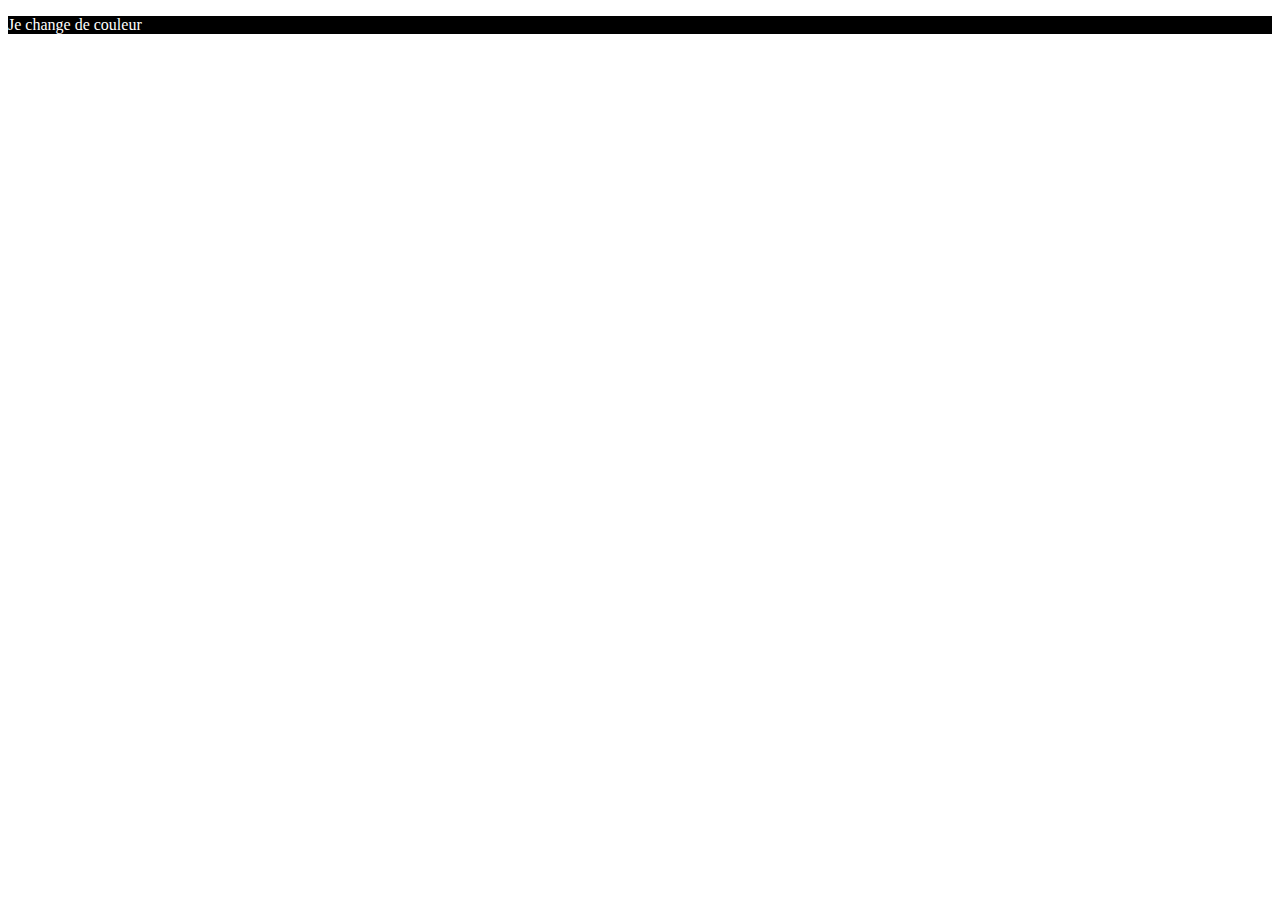
<file: live-1/index.html>
<!DOCTYPE html>
<html lang="en">
<head>
    <meta charset="UTF-8">
    <meta name="viewport" content="width=device-width, initial-scale=1.0">
    <title>Micro interaction - Live #1</title>

    <link rel="stylesheet" href="styles.css">
</head>
<body>
    
    <p class="change-color">Je change de couleur</p>

</body>
</html>
</file>
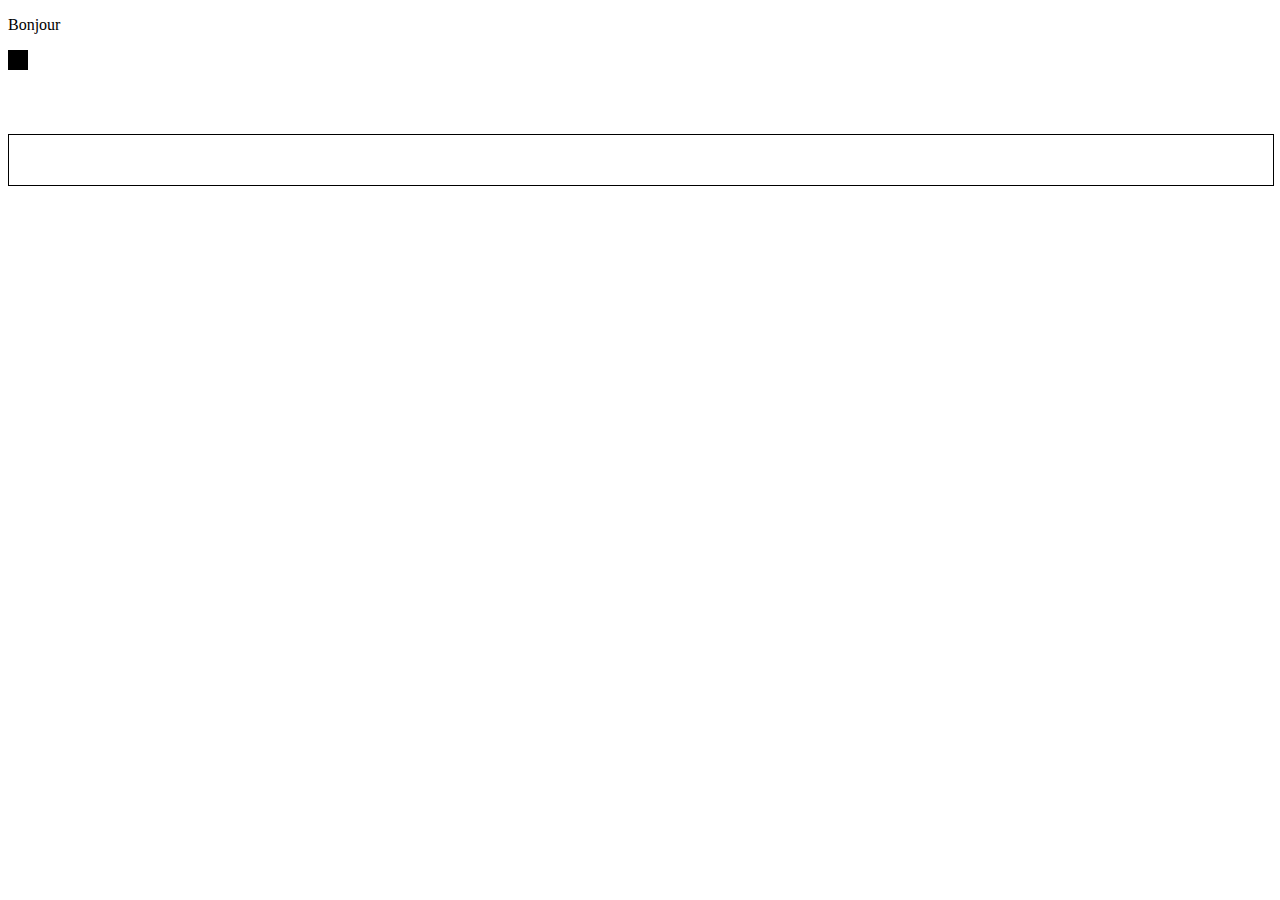
<file: live-2/index.html>
<!DOCTYPE html>
<html lang="en">
<head>
    <meta charset="UTF-8">
    <meta name="viewport" content="width=device-width, initial-scale=1.0">
    <title>La propriété animation</title>

    <link rel="stylesheet" href="style.css">
</head>
<body>

    <p class="blink-color">Bonjour</p>
    <div class="square"></div>
    <div class="progress">
        <div class="progress-bar"></div>
    </div>
    
</body>
</html>
</file>
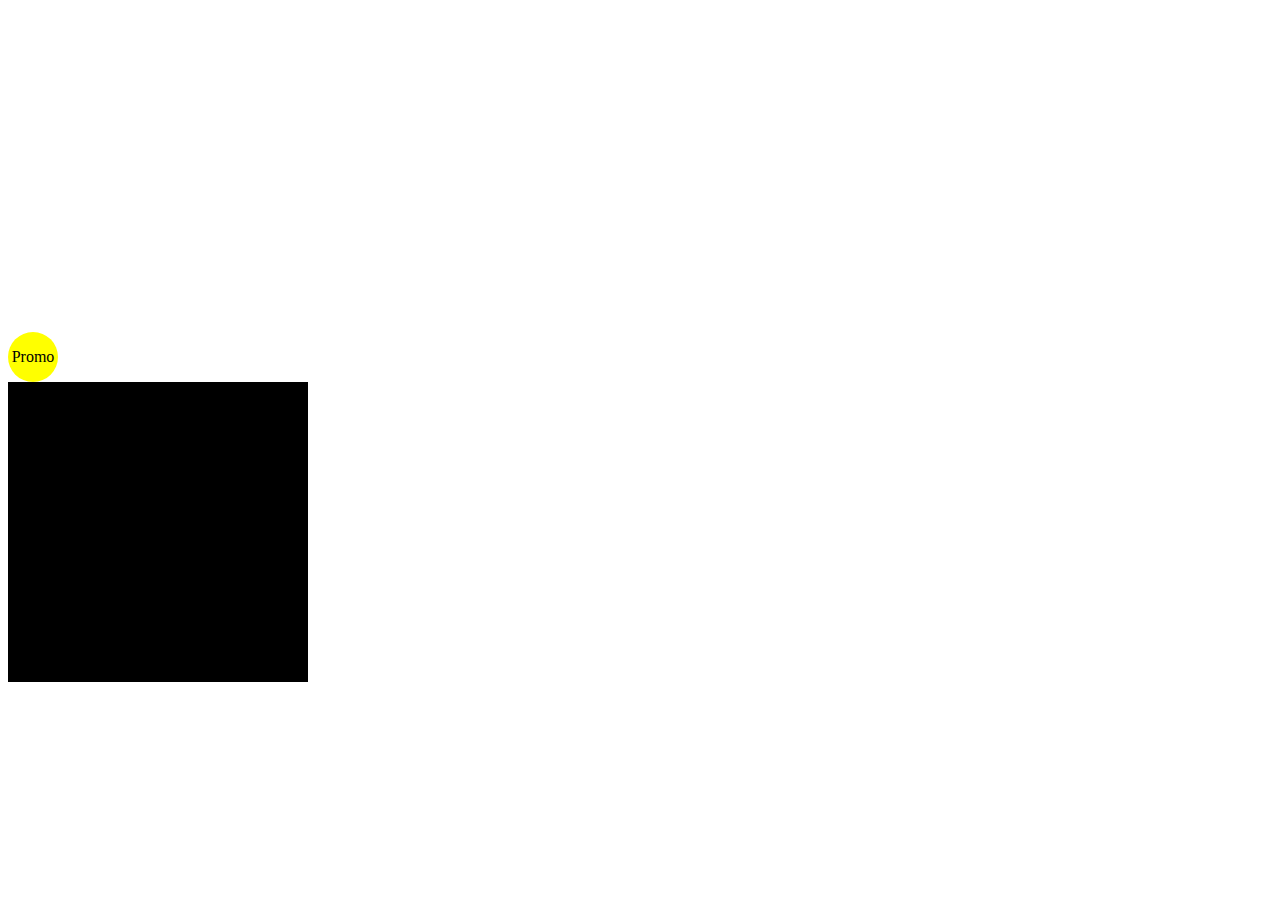
<file: live-3/index.html>
<!DOCTYPE html>
<html lang="en">
<head>
    <meta charset="UTF-8">
    <meta name="viewport" content="width=device-width, initial-scale=1.0">
    <title>Responsive, Accessibilité et Performances</title>

    <link rel="stylesheet" href="style.css">
</head>
<body>

    <ul class="container">

        <li class="card">
            <p class="text">Site e-commerce de chaussures</p>
            <a class="text" href="#">Découvrir le projet</a>
        </li>

        <li class="card">
            <p class="text">Site vitrine du cinéma</p>
            <a class="text" href="#">Découvrir le projet</a>
        </li>

    </ul>

    <div class="promo">Promo</div>

    <div class="square">
        <a href="">Click</a>
    </div>
</body>
</html>
</file>
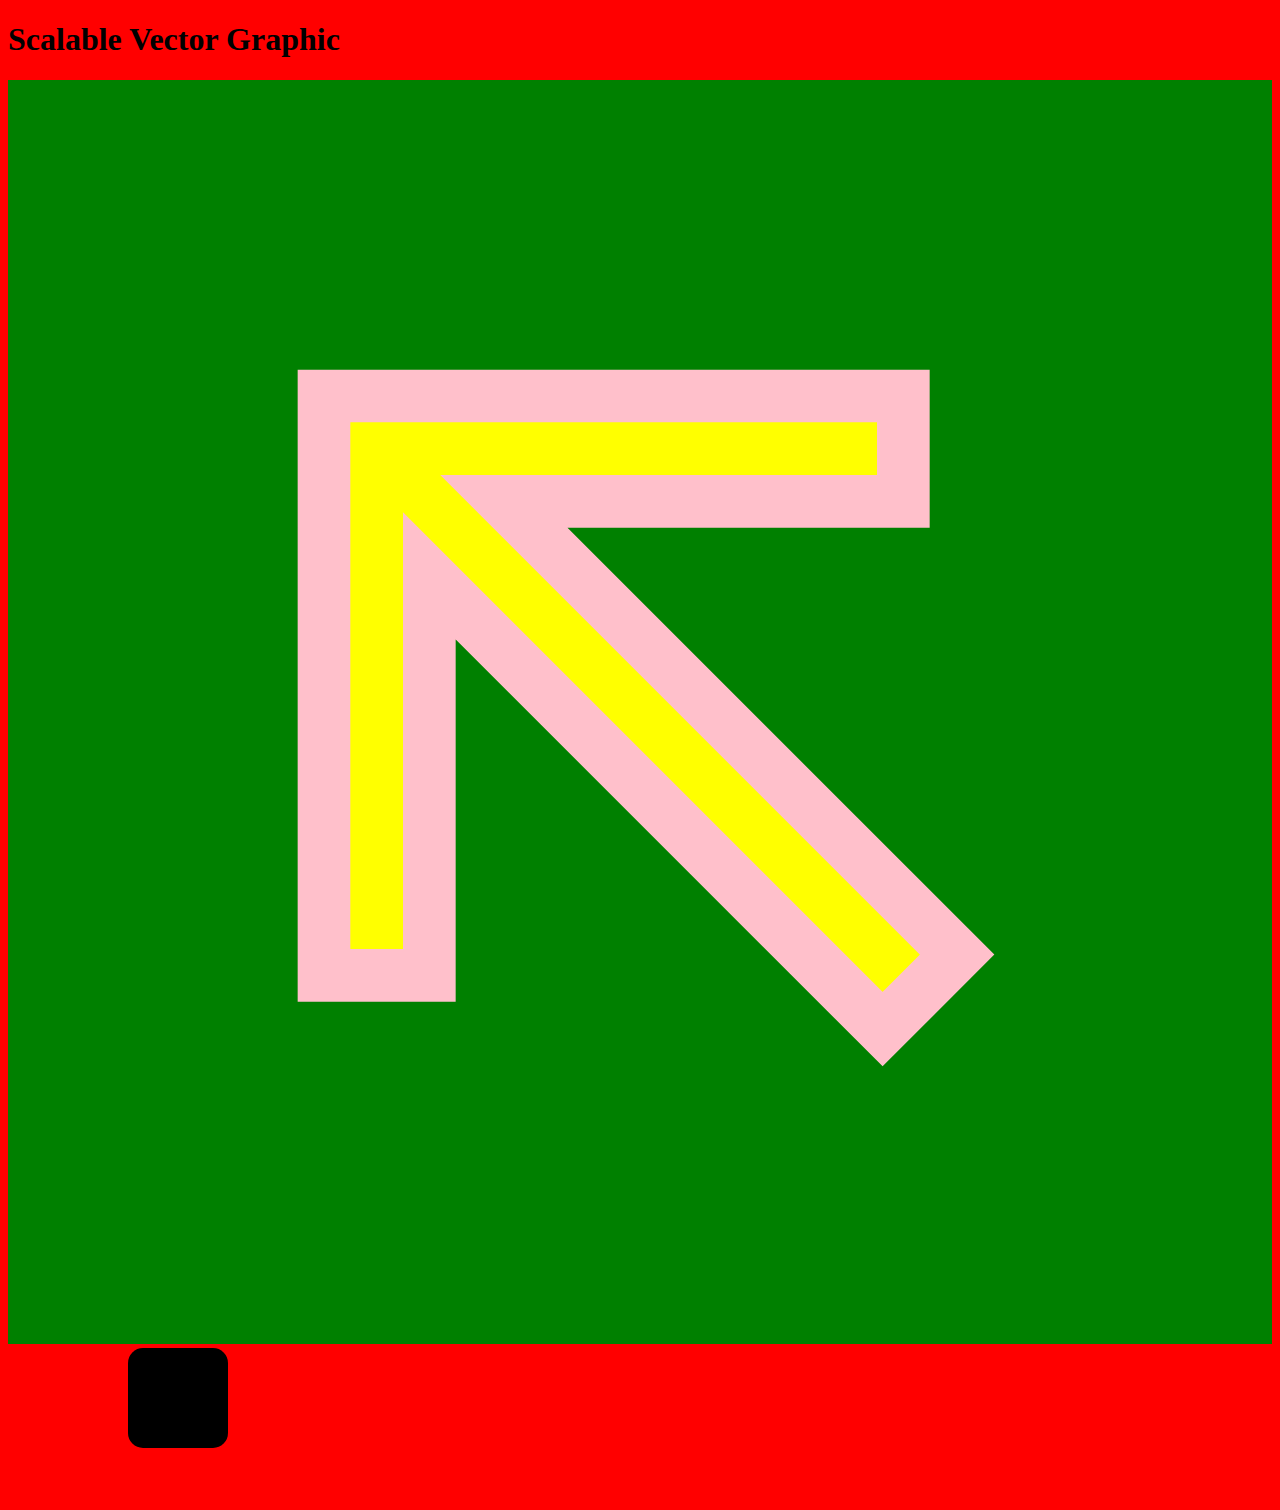
<file: live-4/index.html>
<!DOCTYPE html>
<html lang="en">
  <head>
    <meta charset="UTF-8" />
    <meta name="viewport" content="width=device-width, initial-scale=1.0" />
    <title>Le SVG</title>

    <link rel="stylesheet" href="style.css" />
  </head>
  <body>
    <h1>Scalable Vector Graphic</h1>

    <svg class="arrow" xmlns="http://www.w3.org/2000/svg" viewBox="0 0 24 24">
      <path
        d="M9.41421 8L18.0208 16.6066L16.6066 18.0208L8 9.41421V17H6V6H17V8H9.41421Z"
      ></path>
    </svg>

    <svg>
      <rect
        class="first-rect"
        x="0"
        y="0"
        width="100"
        height="100"
        rx="15"
        ry="15"
      />
      <rect class="second-rect" x="120" y="0" width="100" height="100" rx="15">
        <animate
          attributeName="rx"
          values="15;50;15"
          dur="3s"
          repeatCount="2"
          begin="click"
          id="first"
        />
        <animate
          attributeName="fill"
          values="black;yellow;blue"
          dur="3s"
          repeatCount="5"
          begin="first.end"
        />
      </rect>
    </svg>
  </body>
</html>
</file>
<file: live-1/styles.css>
/* 
Micro-intéractions les principes :
> TRIGGER : Quand ? Click, Survol, Scroll, Case cochée, etc...
> RÈGLE : Chaque élément cliquable doit avoir une animation de survol
*/


/* ETAT A */
.change-color {
    color: white;
    background-color: black;
    /* Version longue :
    transition-property: background-color;
    transition-duration: 1s;
    transition-delay: 0s;
    transition-timing-function: cubic-bezier(0,.45,0,1);
    */
    /* transition: background-color 1s cubic-bezier(0,.45,0,1), color 1s cubic-bezier(0,.45,0,1); */
    transition: all 5s cubic-bezier(0,.45,0,1);
}

/* ETAT B */
.change-color:hover {
    color: red;
    background-color: chartreuse;
}
</file>
<file: live-2/style.css>
/* animation: change mon texte de couleur toutes les x seconde sans fin */;
.blink-color {
    color: blue;
    animation-name: colorBlink;
    animation-duration: 3s;
    animation-iteration-count: infinite;
}

@keyframes colorBlink {
    0% {
        color: red
    }
    50% {
        color: green
    }
    100% {
        color: yellow
    }
}


/* animation : plusieurs propriétés CSS qui s'animent en boucle avec un mouvement Aller / Retour*/
.square {
    width: 20px;
    height: 20px;
    position: absolute;
    background-color: black;
    animation-name: squareAnimation;
    animation-duration: 4s;
    animation-iteration-count: infinite;
    animation-timing-function: linear;
    animation-direction: alternate-reverse;
    animation-delay: 2s;
}

@keyframes squareAnimation {
    0% {
        left: 0;
        background-color: black;
        border-radius: 0;
    }
    50% {
        border-radius: 50%;
    }
    100% {
        left: calc(100% - 20px);
        background-color: red;
    } 
}


.progress {
    margin-top: 100px;
    width: 100%;
    height: 50px;
    border: solid 1px black
}

.progress-bar {
    height: 100%;
    width: 0%;
    background-color: black;
    animation-name: progression;
    animation-duration: 10s;
    animation-fill-mode: forwards;
    animation-play-state: paused;
}

.progress:hover .progress-bar {
    animation-play-state: running;
}

@keyframes progression {
    0% {
        width: 0px;
    }
    100% {
        width: 100%;
    }
}
</file>
<file: live-3/style.css>
.container {
    display: flex;
    gap: 50px;
}

.card {
    width: 300px;
    height: 300px;
    color: white;
    background-image: url(https://picsum.photos/300);
    display: flex;
    justify-content: center;
    align-items: center;
    flex-direction: column;
}

a {
    color: inherit;
}

/* 
Si des micro-interactions au hover contiennent 
un contenu important pour le parcours utilisateur
on les affichent par défaut sur mobile.
*/
@media screen and (min-width: 700px) {

    .card .text:nth-child(2) {
        transition-delay: 0;
    }

    .card .text {
        position: relative;
        opacity: 0;
        top: 20px;
        transition: all 0.3s ease-out;
    }

    .card:hover .text:nth-child(2) {
        transition-delay: 0.15s;
    }

    .card:hover .text {
        opacity: 1;
        top: 0;
    }
}


.promo {
    width: 50px;
    height: 50px;
    border-radius: 100%;
    display: flex;
    justify-content: center;
    align-items: center;
    animation: anim-promo 500ms ease infinite alternate;
    background-color: yellow;
}

@keyframes anim-promo {
    0% {
        background-color: yellow;
        transform: scale(1, 1);
    }
    100% {
        background-color: blue;
        transform: scale(1.5, 1.5);
    }
}

/*
Pour les personnes qui ne souhaitent pas avoir d'animation,
et qui ont paramétré leur machine comme cela,
on désactive toutes les animations.
*/
@media screen and (prefers-reduced-motion: reduce) {

    * {
        animation: none !important;
    }

}


.square {
    width: 300px;
    height: 300px;
    background: black;
}

.square a {
    display: block;
    color: white;
    font-size: 30px;
    transition: all 2s ease;
    position: relative;
    top: 20px;
    /* 
    Je rend mon élément invisible et non cliquable
    comme un display none
    */
    opacity: 0;
    pointer-events: none;
}

.square:hover a {
    top: 0;
    /* Je rend mon élément visible et cliquable */
    opacity: 1;
    pointer-events: initial;
}
</file>
<file: live-4/style.css>
body {
    background-color: red;
}

.arrow {
    background-color: green;
}

.arrow path {
    fill: yellow; /* Remplissage, l'équivalent du background-color */
    stroke: pink; /* Bordure, équivalent border */
    transition: all 0.5s ease;
}

.arrow path:hover {
    stroke-width: 0;
}

.first-rect {
    fill: transparent
}

.first-rect:hover {
    fill: blue
}
</file>
